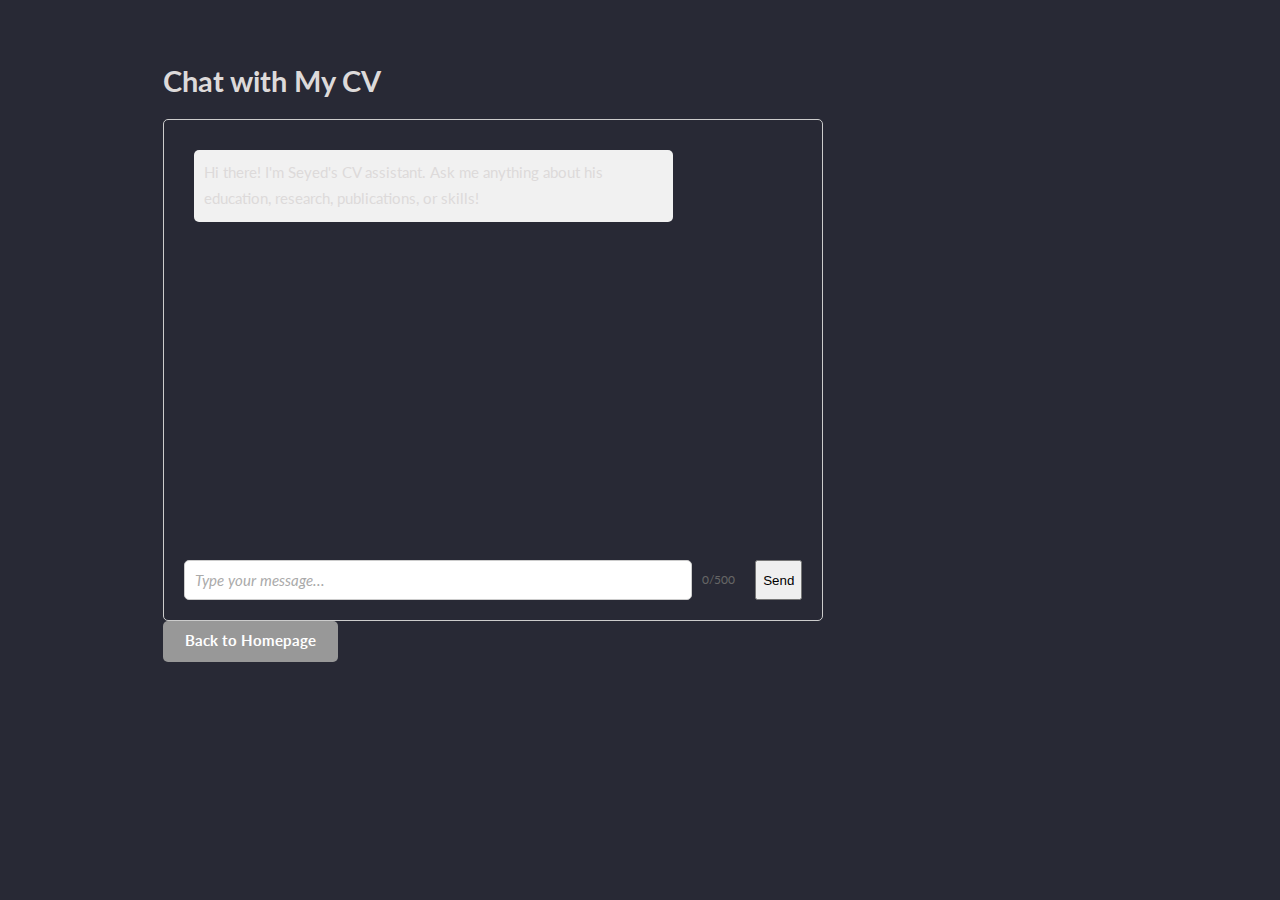
<file: chat.html>
<!DOCTYPE html>
<html lang="en">
<head>
    <meta charset="UTF-8">
    <meta name="viewport" content="width=device-width, initial-scale=1.0">
    <title>Chat with My CV - Seyed Hosseini</title>
    <!-- Link to your existing site styles -->
    <link rel="stylesheet" href="assets/css/main.css" />
    <style>
        /* Chat container styles */
        .chat-container {
            max-width: 800px;
            margin: 0 auto;
            border: 1px solid #ccc;
            border-radius: 5px;
            padding: 20px;
        }

        .chat-messages {
            height: 400px;
            overflow-y: auto;
            margin-bottom: 20px;
            padding: 10px;
        }

        .message {
            margin-bottom: 10px;
            padding: 10px;
            border-radius: 5px;
        }

        .user-message {
            background-color: #007bff;
            color: white;
            margin-left: 20%;
        }

        .bot-message {
            background-color: #f1f1f1;
            margin-right: 20%;
        }

        .chat-input {
            display: flex;
            gap: 10px;
        }

        .chat-input input {
            flex: 1;
            padding: 10px;
            border: 1px solid #ccc;
            border-radius: 5px;
        }

        .typing-indicator {
            display: none;
            padding: 10px;
            background-color: #f1f1f1;
            border-radius: 5px;
            margin-right: 20%;
            margin-bottom: 10px;
            color: #666;
        }

        .typing-indicator span {
            display: inline-block;
            width: 8px;
            height: 8px;
            background-color: #666;
            border-radius: 50%;
            margin-right: 5px;
            animation: typing 1s infinite;
        }

        @keyframes typing {
            0%, 100% { transform: translateY(0); }
            50% { transform: translateY(-5px); }
        }

        .error-message {
            color: #dc3545;
            background-color: #f8d7da;
            padding: 10px;
            border-radius: 5px;
            margin-bottom: 10px;
        }
        
        .send-button-disabled {
            opacity: 0.6;
            cursor: not-allowed;
        }

        .loading {
            opacity: 0.7;
            pointer-events: none;
        }

        @media screen and (max-width: 480px) {
            .chat-container {
                padding: 10px;
                margin: 10px;
            }
            
            .user-message {
                margin-left: 10%;
            }
            
            .bot-message {
                margin-right: 10%;
            }
            
            .chat-input {
                flex-direction: column;
            }
            
            .chat-input button {
                margin-top: 10px;
                width: 100%;
            }
        }

        .char-counter {
            font-size: 0.8em;
            color: #666;
            align-self: center;
            margin-right: 10px;
        }
    </style>
</head>
<body class="is-preload">

    <!-- Include your site header here -->
    
    <div id="wrapper">
        <div id="main">
            <section>
                <div class="container">
                    <h2>Chat with My CV</h2>
                    
                    <div class="chat-container" role="main">
                        <div class="chat-messages" id="chat-messages" role="log" aria-live="polite">
                            <div class="message bot-message">
                                Hi there! I'm Seyed's CV assistant. Ask me anything about his education, research, publications, or skills!
                            </div>
                            <div class="typing-indicator" id="typing-indicator">
                                <span></span><span></span><span></span>
                            </div>
                        </div>
                        <div class="chat-input">
                            <input type="text" id="message-input" placeholder="Type your message..." 
                                   autocomplete="off" aria-label="Type your message">
                            <span id="char-counter" class="char-counter">0/500</span>
                            <button id="send-button" aria-label="Send message">Send</button>
                        </div>
                    </div>
                    
                    <p>
                        <a href="index.html" class="button">Back to Homepage</a>
                    </p>
                </div>
            </section>
        </div>
    </div>

    <!-- Include your site footer here -->

    <!-- Scripts -->
    <script src="assets/js/jquery.min.js"></script>
    <script src="assets/js/jquery.scrollex.min.js"></script>
    <script src="assets/js/jquery.scrolly.min.js"></script>
    <script src="assets/js/browser.min.js"></script>
    <script src="assets/js/breakpoints.min.js"></script>
    <script src="assets/js/util.js"></script>
    <script src="assets/js/main.js"></script>
    
    <script>
        const messagesContainer = document.getElementById('chat-messages');
        const messageInput = document.getElementById('message-input');
        const sendButton = document.getElementById('send-button');
        const typingIndicator = document.getElementById('typing-indicator');
        
        const API_URL = 'https://smh-hosseiny-github-io.onrender.com/api/chat';
        
        // Rest of the chat JavaScript (from the previous template)
        function addMessage(message, isUser) {
            const messageElement = document.createElement('div');
            messageElement.classList.add('message');
            messageElement.classList.add(isUser ? 'user-message' : 'bot-message');
            messageElement.innerText = message;
            
            messagesContainer.insertBefore(messageElement, typingIndicator);
            messagesContainer.scrollTop = messagesContainer.scrollHeight;
        }
        
        function showTypingIndicator() {
            typingIndicator.style.display = 'block';
            messagesContainer.scrollTop = messagesContainer.scrollHeight;
        }
        
        function hideTypingIndicator() {
            typingIndicator.style.display = 'none';
        }
        
        function validateInput(message) {
            if (message.length > 500) {
                addMessage('Message is too long. Please keep it under 500 characters.', false);
                return false;
            }
            return true;
        }
        
        async function sendMessage() {
            const message = messageInput.value.trim();
            if (message && validateInput(message)) {
                // Disable input and button while sending
                messageInput.disabled = true;
                sendButton.disabled = true;
                sendButton.classList.add('send-button-disabled');
                
                addMessage(message, true);
                messageInput.value = '';
                
                showTypingIndicator();
                
                try {
                    const response = await fetch(API_URL, {
                        method: 'POST',
                        headers: {
                            'Content-Type': 'application/json'
                        },
                        body: JSON.stringify({ message })
                    });
                    
                    if (!response.ok) {
                        throw new Error('Network response was not ok');
                    }
                    
                    const data = await response.json();
                    hideTypingIndicator();
                    if (!data.response && !data.error) {
                        throw new Error('Empty response from server');
                    }
                    addMessage(data.error || data.response, false);
                } catch (error) {
                    console.error('Error:', error);
                    hideTypingIndicator();
                    addMessage('Sorry, something went wrong. Please try again later.', false);
                } finally {
                    // Re-enable input and button
                    messageInput.disabled = false;
                    sendButton.disabled = false;
                    sendButton.classList.remove('send-button-disabled');
                    messageInput.focus();
                }
            }
        }
        
        sendButton.addEventListener('click', sendMessage);
        
        messageInput.addEventListener('keypress', (e) => {
            if (e.key === 'Enter') {
                sendMessage();
            }
        });

        messageInput.addEventListener('input', () => {
            const count = messageInput.value.length;
            document.getElementById('char-counter').textContent = `${count}/500`;
        });
    </script>
</body>
</html>
</file>
<file: assets/css/main.css>
@import url("fontawesome-all.min.css");
@import url("https://fonts.googleapis.com/css?family=Lato:400,400italic,700,700italic|Source+Code+Pro:400");

/*
	Read Only by HTML5 UP
	html5up.net | @ajlkn
	Free for personal and commercial use under the CCA 3.0 license (html5up.net/license)
*/

html, body, div, span, applet, object,
iframe, h1, h2, h3, h4, h5, h6, p, blockquote,
pre, a, abbr, acronym, address, big, cite,
code, del, dfn, em, img, ins, kbd, q, s, samp,
small, strike, strong, sub, sup, tt, var, b,
u, i, center, dl, dt, dd, ol, ul, li, fieldset,
form, label, legend, table, caption, tbody,
tfoot, thead, tr, th, td, article, aside,
canvas, details, embed, figure, figcaption,
footer, header, hgroup, menu, nav, output, ruby,
section, summary, time, mark, audio, video {
	margin: 0;
	padding: 0;
	border: 0;
	font-size: 100%;
	font: inherit;
	vertical-align: baseline;}

article, aside, details, figcaption, figure,
footer, header, hgroup, menu, nav, section {
	display: block;}

body {
	line-height: 1;
}

ol, ul {
	list-style: none;
}

blockquote, q {
	quotes: none;
}

	blockquote:before, blockquote:after, q:before, q:after {
		content: '';
		content: none;
	}

table {
	border-collapse: collapse;
	border-spacing: 0;
}

body {
	-webkit-text-size-adjust: none;
}

mark {
	background-color: transparent;
	color: inherit;
}

input::-moz-focus-inner {
	border: 0;
	padding: 0;
}

input, select, textarea {
	-moz-appearance: none;
	-webkit-appearance: none;
	-ms-appearance: none;
	appearance: none;
}

/* Basic */

	html {
		box-sizing: border-box;
	}

	*, *:before, *:after {
		box-sizing: inherit;
	}

	body {
		/* background: #fff; */
		background: #282935;
	}

		body.is-preload *, body.is-preload *:before, body.is-preload *:after {
			-moz-animation: none !important;
			-webkit-animation: none !important;
			-ms-animation: none !important;
			animation: none !important;
			-moz-transition: none !important;
			-webkit-transition: none !important;
			-ms-transition: none !important;
			transition: none !important;
		}

	body, input, select, textarea {
		color: #dddada;
		/* color: #888; */
		font-family: "Lato", sans-serif;
		font-size: 16pt;
		font-weight: 400;
		line-height: 1.75em;
	}

	a {
		-moz-transition: color 0.2s ease-in-out, border-color 0.2s ease-in-out;
		-webkit-transition: color 0.2s ease-in-out, border-color 0.2s ease-in-out;
		-ms-transition: color 0.2s ease-in-out, border-color 0.2s ease-in-out;
		transition: color 0.2s ease-in-out, border-color 0.2s ease-in-out;
		border-bottom: solid 1px #e4e4e4;
		color: inherit;
		text-decoration: none;
	}

		a:hover {
			border-bottom-color: transparent;
			color: #e4eceb !important;
		}

	strong, b {
		color: #d2d9e9;
		font-weight: 690;
	}

	em, i {
		font-style: italic;
	}

	p {
		margin: 0 0 2.25em 0;
	}

	h1, h2, h3, h4, h5, h6 {
		color: #dddada;
		font-weight: 700;
		line-height: 1em;
		margin: 0 0 0.5625em 0;
	}

		h1 a, h2 a, h3 a, h4 a, h5 a, h6 a {
			border: 0;
			color: inherit;
			text-decoration: none;
		}

	h2 {
		font-size: 2em;
		line-height: 1.5em;
	}

	h3 {
		font-size: 1.75em;
		line-height: 1.5em;
	}

	h4 {
		font-size: 1.25em;
		line-height: 1.5em;
	}

	h5 {
		font-size: 0.9em;
		line-height: 1.5em;
	}

	h6 {
		font-size: 0.7em;
		line-height: 1.5em;
	}

	sub {
		font-size: 0.8em;
		position: relative;
		top: 0.5em;
	}

	sup {
		font-size: 0.8em;
		position: relative;
		top: -0.5em;
	}

	hr {
		border: 0;
		border-bottom: solid 2px #f4f4f4;
		margin: 2.25em 0;
	}

		hr.major {
			margin: 3.375em 0;
		}

	blockquote {
		border-left: solid 8px #e4e4e4;
		font-style: italic;
		margin: 0 0 2.25em 0;
		padding: 0.5em 0 0.5em 2em;
	}

	code {
		background: #555;
		border-radius: 5px;
		color: #fff;
		font-family: "Source Code Pro", monospace;
		font-size: 0.9em;
		margin: 0 0.25em;
		padding: 0.25em 0.65em;
	}

	pre {
		font-family: "Source Code Pro", monospace;
		font-size: 0.9em;
		margin: 0 0 2.25em 0;
	}

		pre code {
			-webkit-overflow-scrolling: touch;
			display: block;
			line-height: 1.5em;
			overflow-x: auto;
			padding: 1em 1.5em;
		}

	.align-left {
		text-align: left;
	}

	.align-center {
		text-align: center;
	}

	.align-right {
		text-align: right;
	}

/* Row */

	.row {
		display: flex;
		flex-wrap: wrap;
		box-sizing: border-box;
		align-items: stretch;
	}

		.row > * {
			box-sizing: border-box;
		}

		.row.gtr-uniform > * > :last-child {
			margin-bottom: 0;
		}

		.row.aln-left {
			justify-content: flex-start;
		}

		.row.aln-center {
			justify-content: center;
		}

		.row.aln-right {
			justify-content: flex-end;
		}

		.row.aln-top {
			align-items: flex-start;
		}

		.row.aln-middle {
			align-items: center;
		}

		.row.aln-bottom {
			align-items: flex-end;
		}

		.row > .imp {
			order: -1;
		}

		.row > .col-1 {
			width: 8.33333%;
		}

		.row > .off-1 {
			margin-left: 8.33333%;
		}

		.row > .col-2 {
			width: 16.66667%;
		}

		.row > .off-2 {
			margin-left: 16.66667%;
		}

		.row > .col-3 {
			width: 25%;
		}

		.row > .off-3 {
			margin-left: 25%;
		}

		.row > .col-4 {
			width: 33.33333%;
		}

		.row > .off-4 {
			margin-left: 33.33333%;
		}

		.row > .col-5 {
			width: 41.66667%;
		}

		.row > .off-5 {
			margin-left: 41.66667%;
		}

		.row > .col-6 {
			width: 50%;
		}

		.row > .off-6 {
			margin-left: 50%;
		}

		.row > .col-7 {
			width: 58.33333%;
		}

		.row > .off-7 {
			margin-left: 58.33333%;
		}

		.row > .col-8 {
			width: 66.66667%;
		}

		.row > .off-8 {
			margin-left: 66.66667%;
		}

		.row > .col-9 {
			width: 75%;
		}

		.row > .off-9 {
			margin-left: 75%;
		}

		.row > .col-10 {
			width: 83.33333%;
		}

		.row > .off-10 {
			margin-left: 83.33333%;
		}

		.row > .col-11 {
			width: 91.66667%;
		}

		.row > .off-11 {
			margin-left: 91.66667%;
		}

		.row > .col-12 {
			width: 100%;
		}

		.row > .off-12 {
			margin-left: 100%;
		}

		.row.gtr-0 {
			margin-top: 0;
			margin-left: 0em;
		}

			.row.gtr-0 > * {
				padding: 0 0 0 0em;
			}

			.row.gtr-0.gtr-uniform {
				margin-top: 0em;
			}

				.row.gtr-0.gtr-uniform > * {
					padding-top: 0em;
				}

		.row.gtr-25 {
			margin-top: 0;
			margin-left: -0.5em;
		}

			.row.gtr-25 > * {
				padding: 0 0 0 0.5em;
			}

			.row.gtr-25.gtr-uniform {
				margin-top: -0.5em;
			}

				.row.gtr-25.gtr-uniform > * {
					padding-top: 0.5em;
				}

		.row.gtr-50 {
			margin-top: 0;
			margin-left: -1em;
		}

			.row.gtr-50 > * {
				padding: 0 0 0 1em;
			}

			.row.gtr-50.gtr-uniform {
				margin-top: -1em;
			}

				.row.gtr-50.gtr-uniform > * {
					padding-top: 1em;
				}

		.row {
			margin-top: 0;
			margin-left: -2em;
		}

			.row > * {
				padding: 0 0 0 2em;
			}

			.row.gtr-uniform {
				margin-top: -2em;
			}

				.row.gtr-uniform > * {
					padding-top: 2em;
				}

		.row.gtr-150 {
			margin-top: 0;
			margin-left: -3em;
		}

			.row.gtr-150 > * {
				padding: 0 0 0 3em;
			}

			.row.gtr-150.gtr-uniform {
				margin-top: -3em;
			}

				.row.gtr-150.gtr-uniform > * {
					padding-top: 3em;
				}

		.row.gtr-200 {
			margin-top: 0;
			margin-left: -4em;
		}

			.row.gtr-200 > * {
				padding: 0 0 0 4em;
			}

			.row.gtr-200.gtr-uniform {
				margin-top: -4em;
			}

				.row.gtr-200.gtr-uniform > * {
					padding-top: 4em;
				}

		@media screen and (max-width: 1680px) {

			.row {
				display: flex;
				flex-wrap: wrap;
				box-sizing: border-box;
				align-items: stretch;
			}

				.row > * {
					box-sizing: border-box;
				}

				.row.gtr-uniform > * > :last-child {
					margin-bottom: 0;
				}

				.row.aln-left {
					justify-content: flex-start;
				}

				.row.aln-center {
					justify-content: center;
				}

				.row.aln-right {
					justify-content: flex-end;
				}

				.row.aln-top {
					align-items: flex-start;
				}

				.row.aln-middle {
					align-items: center;
				}

				.row.aln-bottom {
					align-items: flex-end;
				}

				.row > .imp-xlarge {
					order: -1;
				}

				.row > .col-1-xlarge {
					width: 8.33333%;
				}

				.row > .off-1-xlarge {
					margin-left: 8.33333%;
				}

				.row > .col-2-xlarge {
					width: 16.66667%;
				}

				.row > .off-2-xlarge {
					margin-left: 16.66667%;
				}

				.row > .col-3-xlarge {
					width: 25%;
				}

				.row > .off-3-xlarge {
					margin-left: 25%;
				}

				.row > .col-4-xlarge {
					width: 33.33333%;
				}

				.row > .off-4-xlarge {
					margin-left: 33.33333%;
				}

				.row > .col-5-xlarge {
					width: 41.66667%;
				}

				.row > .off-5-xlarge {
					margin-left: 41.66667%;
				}

				.row > .col-6-xlarge {
					width: 50%;
				}

				.row > .off-6-xlarge {
					margin-left: 50%;
				}

				.row > .col-7-xlarge {
					width: 58.33333%;
				}

				.row > .off-7-xlarge {
					margin-left: 58.33333%;
				}

				.row > .col-8-xlarge {
					width: 66.66667%;
				}

				.row > .off-8-xlarge {
					margin-left: 66.66667%;
				}

				.row > .col-9-xlarge {
					width: 75%;
				}

				.row > .off-9-xlarge {
					margin-left: 75%;
				}

				.row > .col-10-xlarge {
					width: 83.33333%;
				}

				.row > .off-10-xlarge {
					margin-left: 83.33333%;
				}

				.row > .col-11-xlarge {
					width: 91.66667%;
				}

				.row > .off-11-xlarge {
					margin-left: 91.66667%;
				}

				.row > .col-12-xlarge {
					width: 100%;
				}

				.row > .off-12-xlarge {
					margin-left: 100%;
				}

				.row.gtr-0 {
					margin-top: 0;
					margin-left: 0em;
				}

					.row.gtr-0 > * {
						padding: 0 0 0 0em;
					}

					.row.gtr-0.gtr-uniform {
						margin-top: 0em;
					}

						.row.gtr-0.gtr-uniform > * {
							padding-top: 0em;
						}

				.row.gtr-25 {
					margin-top: 0;
					margin-left: -0.5em;
				}

					.row.gtr-25 > * {
						padding: 0 0 0 0.5em;
					}

					.row.gtr-25.gtr-uniform {
						margin-top: -0.5em;
					}

						.row.gtr-25.gtr-uniform > * {
							padding-top: 0.5em;
						}

				.row.gtr-50 {
					margin-top: 0;
					margin-left: -1em;
				}

					.row.gtr-50 > * {
						padding: 0 0 0 1em;
					}

					.row.gtr-50.gtr-uniform {
						margin-top: -1em;
					}

						.row.gtr-50.gtr-uniform > * {
							padding-top: 1em;
						}

				.row {
					margin-top: 0;
					margin-left: -2em;
				}

					.row > * {
						padding: 0 0 0 2em;
					}

					.row.gtr-uniform {
						margin-top: -2em;
					}

						.row.gtr-uniform > * {
							padding-top: 2em;
						}

				.row.gtr-150 {
					margin-top: 0;
					margin-left: -3em;
				}

					.row.gtr-150 > * {
						padding: 0 0 0 3em;
					}

					.row.gtr-150.gtr-uniform {
						margin-top: -3em;
					}

						.row.gtr-150.gtr-uniform > * {
							padding-top: 3em;
						}

				.row.gtr-200 {
					margin-top: 0;
					margin-left: -4em;
				}

					.row.gtr-200 > * {
						padding: 0 0 0 4em;
					}

					.row.gtr-200.gtr-uniform {
						margin-top: -4em;
					}

						.row.gtr-200.gtr-uniform > * {
							padding-top: 4em;
						}

		}

		@media screen and (max-width: 1280px) {

			.row {
				display: flex;
				flex-wrap: wrap;
				box-sizing: border-box;
				align-items: stretch;
			}

				.row > * {
					box-sizing: border-box;
				}

				.row.gtr-uniform > * > :last-child {
					margin-bottom: 0;
				}

				.row.aln-left {
					justify-content: flex-start;
				}

				.row.aln-center {
					justify-content: center;
				}

				.row.aln-right {
					justify-content: flex-end;
				}

				.row.aln-top {
					align-items: flex-start;
				}

				.row.aln-middle {
					align-items: center;
				}

				.row.aln-bottom {
					align-items: flex-end;
				}

				.row > .imp-large {
					order: -1;
				}

				.row > .col-1-large {
					width: 8.33333%;
				}

				.row > .off-1-large {
					margin-left: 8.33333%;
				}

				.row > .col-2-large {
					width: 16.66667%;
				}

				.row > .off-2-large {
					margin-left: 16.66667%;
				}

				.row > .col-3-large {
					width: 25%;
				}

				.row > .off-3-large {
					margin-left: 25%;
				}

				.row > .col-4-large {
					width: 33.33333%;
				}

				.row > .off-4-large {
					margin-left: 33.33333%;
				}

				.row > .col-5-large {
					width: 41.66667%;
				}

				.row > .off-5-large {
					margin-left: 41.66667%;
				}

				.row > .col-6-large {
					width: 50%;
				}

				.row > .off-6-large {
					margin-left: 50%;
				}

				.row > .col-7-large {
					width: 58.33333%;
				}

				.row > .off-7-large {
					margin-left: 58.33333%;
				}

				.row > .col-8-large {
					width: 66.66667%;
				}

				.row > .off-8-large {
					margin-left: 66.66667%;
				}

				.row > .col-9-large {
					width: 75%;
				}

				.row > .off-9-large {
					margin-left: 75%;
				}

				.row > .col-10-large {
					width: 83.33333%;
				}

				.row > .off-10-large {
					margin-left: 83.33333%;
				}

				.row > .col-11-large {
					width: 91.66667%;
				}

				.row > .off-11-large {
					margin-left: 91.66667%;
				}

				.row > .col-12-large {
					width: 100%;
				}

				.row > .off-12-large {
					margin-left: 100%;
				}

				.row.gtr-0 {
					margin-top: 0;
					margin-left: 0em;
				}

					.row.gtr-0 > * {
						padding: 0 0 0 0em;
					}

					.row.gtr-0.gtr-uniform {
						margin-top: 0em;
					}

						.row.gtr-0.gtr-uniform > * {
							padding-top: 0em;
						}

				.row.gtr-25 {
					margin-top: 0;
					margin-left: -0.375em;
				}

					.row.gtr-25 > * {
						padding: 0 0 0 0.375em;
					}

					.row.gtr-25.gtr-uniform {
						margin-top: -0.375em;
					}

						.row.gtr-25.gtr-uniform > * {
							padding-top: 0.375em;
						}

				.row.gtr-50 {
					margin-top: 0;
					margin-left: -0.75em;
				}

					.row.gtr-50 > * {
						padding: 0 0 0 0.75em;
					}

					.row.gtr-50.gtr-uniform {
						margin-top: -0.75em;
					}

						.row.gtr-50.gtr-uniform > * {
							padding-top: 0.75em;
						}

				.row {
					margin-top: 0;
					margin-left: -1.5em;
				}

					.row > * {
						padding: 0 0 0 1.5em;
					}

					.row.gtr-uniform {
						margin-top: -1.5em;
					}

						.row.gtr-uniform > * {
							padding-top: 1.5em;
						}

				.row.gtr-150 {
					margin-top: 0;
					margin-left: -2.25em;
				}

					.row.gtr-150 > * {
						padding: 0 0 0 2.25em;
					}

					.row.gtr-150.gtr-uniform {
						margin-top: -2.25em;
					}

						.row.gtr-150.gtr-uniform > * {
							padding-top: 2.25em;
						}

				.row.gtr-200 {
					margin-top: 0;
					margin-left: -3em;
				}

					.row.gtr-200 > * {
						padding: 0 0 0 3em;
					}

					.row.gtr-200.gtr-uniform {
						margin-top: -3em;
					}

						.row.gtr-200.gtr-uniform > * {
							padding-top: 3em;
						}

		}

		@media screen and (max-width: 1024px) {

			.row {
				display: flex;
				flex-wrap: wrap;
				box-sizing: border-box;
				align-items: stretch;
			}

				.row > * {
					box-sizing: border-box;
				}

				.row.gtr-uniform > * > :last-child {
					margin-bottom: 0;
				}

				.row.aln-left {
					justify-content: flex-start;
				}

				.row.aln-center {
					justify-content: center;
				}

				.row.aln-right {
					justify-content: flex-end;
				}

				.row.aln-top {
					align-items: flex-start;
				}

				.row.aln-middle {
					align-items: center;
				}

				.row.aln-bottom {
					align-items: flex-end;
				}

				.row > .imp-medium {
					order: -1;
				}

				.row > .col-1-medium {
					width: 8.33333%;
				}

				.row > .off-1-medium {
					margin-left: 8.33333%;
				}

				.row > .col-2-medium {
					width: 16.66667%;
				}

				.row > .off-2-medium {
					margin-left: 16.66667%;
				}

				.row > .col-3-medium {
					width: 25%;
				}

				.row > .off-3-medium {
					margin-left: 25%;
				}

				.row > .col-4-medium {
					width: 33.33333%;
				}

				.row > .off-4-medium {
					margin-left: 33.33333%;
				}

				.row > .col-5-medium {
					width: 41.66667%;
				}

				.row > .off-5-medium {
					margin-left: 41.66667%;
				}

				.row > .col-6-medium {
					width: 50%;
				}

				.row > .off-6-medium {
					margin-left: 50%;
				}

				.row > .col-7-medium {
					width: 58.33333%;
				}

				.row > .off-7-medium {
					margin-left: 58.33333%;
				}

				.row > .col-8-medium {
					width: 66.66667%;
				}

				.row > .off-8-medium {
					margin-left: 66.66667%;
				}

				.row > .col-9-medium {
					width: 75%;
				}

				.row > .off-9-medium {
					margin-left: 75%;
				}

				.row > .col-10-medium {
					width: 83.33333%;
				}

				.row > .off-10-medium {
					margin-left: 83.33333%;
				}

				.row > .col-11-medium {
					width: 91.66667%;
				}

				.row > .off-11-medium {
					margin-left: 91.66667%;
				}

				.row > .col-12-medium {
					width: 100%;
				}

				.row > .off-12-medium {
					margin-left: 100%;
				}

				.row.gtr-0 {
					margin-top: 0;
					margin-left: 0em;
				}

					.row.gtr-0 > * {
						padding: 0 0 0 0em;
					}

					.row.gtr-0.gtr-uniform {
						margin-top: 0em;
					}

						.row.gtr-0.gtr-uniform > * {
							padding-top: 0em;
						}

				.row.gtr-25 {
					margin-top: 0;
					margin-left: -0.375em;
				}

					.row.gtr-25 > * {
						padding: 0 0 0 0.375em;
					}

					.row.gtr-25.gtr-uniform {
						margin-top: -0.375em;
					}

						.row.gtr-25.gtr-uniform > * {
							padding-top: 0.375em;
						}

				.row.gtr-50 {
					margin-top: 0;
					margin-left: -0.75em;
				}

					.row.gtr-50 > * {
						padding: 0 0 0 0.75em;
					}

					.row.gtr-50.gtr-uniform {
						margin-top: -0.75em;
					}

						.row.gtr-50.gtr-uniform > * {
							padding-top: 0.75em;
						}

				.row {
					margin-top: 0;
					margin-left: -1.5em;
				}

					.row > * {
						padding: 0 0 0 1.5em;
					}

					.row.gtr-uniform {
						margin-top: -1.5em;
					}

						.row.gtr-uniform > * {
							padding-top: 1.5em;
						}

				.row.gtr-150 {
					margin-top: 0;
					margin-left: -2.25em;
				}

					.row.gtr-150 > * {
						padding: 0 0 0 2.25em;
					}

					.row.gtr-150.gtr-uniform {
						margin-top: -2.25em;
					}

						.row.gtr-150.gtr-uniform > * {
							padding-top: 2.25em;
						}

				.row.gtr-200 {
					margin-top: 0;
					margin-left: -3em;
				}

					.row.gtr-200 > * {
						padding: 0 0 0 3em;
					}

					.row.gtr-200.gtr-uniform {
						margin-top: -3em;
					}

						.row.gtr-200.gtr-uniform > * {
							padding-top: 3em;
						}

		}

		@media screen and (max-width: 736px) {

			.row {
				display: flex;
				flex-wrap: wrap;
				box-sizing: border-box;
				align-items: stretch;
			}

				.row > * {
					box-sizing: border-box;
				}

				.row.gtr-uniform > * > :last-child {
					margin-bottom: 0;
				}

				.row.aln-left {
					justify-content: flex-start;
				}

				.row.aln-center {
					justify-content: center;
				}

				.row.aln-right {
					justify-content: flex-end;
				}

				.row.aln-top {
					align-items: flex-start;
				}

				.row.aln-middle {
					align-items: center;
				}

				.row.aln-bottom {
					align-items: flex-end;
				}

				.row > .imp-small {
					order: -1;
				}

				.row > .col-1-small {
					width: 8.33333%;
				}

				.row > .off-1-small {
					margin-left: 8.33333%;
				}

				.row > .col-2-small {
					width: 16.66667%;
				}

				.row > .off-2-small {
					margin-left: 16.66667%;
				}

				.row > .col-3-small {
					width: 25%;
				}

				.row > .off-3-small {
					margin-left: 25%;
				}

				.row > .col-4-small {
					width: 33.33333%;
				}

				.row > .off-4-small {
					margin-left: 33.33333%;
				}

				.row > .col-5-small {
					width: 41.66667%;
				}

				.row > .off-5-small {
					margin-left: 41.66667%;
				}

				.row > .col-6-small {
					width: 50%;
				}

				.row > .off-6-small {
					margin-left: 50%;
				}

				.row > .col-7-small {
					width: 58.33333%;
				}

				.row > .off-7-small {
					margin-left: 58.33333%;
				}

				.row > .col-8-small {
					width: 66.66667%;
				}

				.row > .off-8-small {
					margin-left: 66.66667%;
				}

				.row > .col-9-small {
					width: 75%;
				}

				.row > .off-9-small {
					margin-left: 75%;
				}

				.row > .col-10-small {
					width: 83.33333%;
				}

				.row > .off-10-small {
					margin-left: 83.33333%;
				}

				.row > .col-11-small {
					width: 91.66667%;
				}

				.row > .off-11-small {
					margin-left: 91.66667%;
				}

				.row > .col-12-small {
					width: 100%;
				}

				.row > .off-12-small {
					margin-left: 100%;
				}

				.row.gtr-0 {
					margin-top: 0;
					margin-left: 0em;
				}

					.row.gtr-0 > * {
						padding: 0 0 0 0em;
					}

					.row.gtr-0.gtr-uniform {
						margin-top: 0em;
					}

						.row.gtr-0.gtr-uniform > * {
							padding-top: 0em;
						}

				.row.gtr-25 {
					margin-top: 0;
					margin-left: -0.3125em;
				}

					.row.gtr-25 > * {
						padding: 0 0 0 0.3125em;
					}

					.row.gtr-25.gtr-uniform {
						margin-top: -0.3125em;
					}

						.row.gtr-25.gtr-uniform > * {
							padding-top: 0.3125em;
						}

				.row.gtr-50 {
					margin-top: 0;
					margin-left: -0.625em;
				}

					.row.gtr-50 > * {
						padding: 0 0 0 0.625em;
					}

					.row.gtr-50.gtr-uniform {
						margin-top: -0.625em;
					}

						.row.gtr-50.gtr-uniform > * {
							padding-top: 0.625em;
						}

				.row {
					margin-top: 0;
					margin-left: -1.25em;
				}

					.row > * {
						padding: 0 0 0 1.25em;
					}

					.row.gtr-uniform {
						margin-top: -1.25em;
					}

						.row.gtr-uniform > * {
							padding-top: 1.25em;
						}

				.row.gtr-150 {
					margin-top: 0;
					margin-left: -1.875em;
				}

					.row.gtr-150 > * {
						padding: 0 0 0 1.875em;
					}

					.row.gtr-150.gtr-uniform {
						margin-top: -1.875em;
					}

						.row.gtr-150.gtr-uniform > * {
							padding-top: 1.875em;
						}

				.row.gtr-200 {
					margin-top: 0;
					margin-left: -2.5em;
				}

					.row.gtr-200 > * {
						padding: 0 0 0 2.5em;
					}

					.row.gtr-200.gtr-uniform {
						margin-top: -2.5em;
					}

						.row.gtr-200.gtr-uniform > * {
							padding-top: 2.5em;
						}

		}

		@media screen and (max-width: 480px) {

			.row {
				display: flex;
				flex-wrap: wrap;
				box-sizing: border-box;
				align-items: stretch;
			}

				.row > * {
					box-sizing: border-box;
				}

				.row.gtr-uniform > * > :last-child {
					margin-bottom: 0;
				}

				.row.aln-left {
					justify-content: flex-start;
				}

				.row.aln-center {
					justify-content: center;
				}

				.row.aln-right {
					justify-content: flex-end;
				}

				.row.aln-top {
					align-items: flex-start;
				}

				.row.aln-middle {
					align-items: center;
				}

				.row.aln-bottom {
					align-items: flex-end;
				}

				.row > .imp-xsmall {
					order: -1;
				}

				.row > .col-1-xsmall {
					width: 8.33333%;
				}

				.row > .off-1-xsmall {
					margin-left: 8.33333%;
				}

				.row > .col-2-xsmall {
					width: 16.66667%;
				}

				.row > .off-2-xsmall {
					margin-left: 16.66667%;
				}

				.row > .col-3-xsmall {
					width: 25%;
				}

				.row > .off-3-xsmall {
					margin-left: 25%;
				}

				.row > .col-4-xsmall {
					width: 33.33333%;
				}

				.row > .off-4-xsmall {
					margin-left: 33.33333%;
				}

				.row > .col-5-xsmall {
					width: 41.66667%;
				}

				.row > .off-5-xsmall {
					margin-left: 41.66667%;
				}

				.row > .col-6-xsmall {
					width: 50%;
				}

				.row > .off-6-xsmall {
					margin-left: 50%;
				}

				.row > .col-7-xsmall {
					width: 58.33333%;
				}

				.row > .off-7-xsmall {
					margin-left: 58.33333%;
				}

				.row > .col-8-xsmall {
					width: 66.66667%;
				}

				.row > .off-8-xsmall {
					margin-left: 66.66667%;
				}

				.row > .col-9-xsmall {
					width: 75%;
				}

				.row > .off-9-xsmall {
					margin-left: 75%;
				}

				.row > .col-10-xsmall {
					width: 83.33333%;
				}

				.row > .off-10-xsmall {
					margin-left: 83.33333%;
				}

				.row > .col-11-xsmall {
					width: 91.66667%;
				}

				.row > .off-11-xsmall {
					margin-left: 91.66667%;
				}

				.row > .col-12-xsmall {
					width: 100%;
				}

				.row > .off-12-xsmall {
					margin-left: 100%;
				}

				.row.gtr-0 {
					margin-top: 0;
					margin-left: 0em;
				}

					.row.gtr-0 > * {
						padding: 0 0 0 0em;
					}

					.row.gtr-0.gtr-uniform {
						margin-top: 0em;
					}

						.row.gtr-0.gtr-uniform > * {
							padding-top: 0em;
						}

				.row.gtr-25 {
					margin-top: 0;
					margin-left: -0.3125em;
				}

					.row.gtr-25 > * {
						padding: 0 0 0 0.3125em;
					}

					.row.gtr-25.gtr-uniform {
						margin-top: -0.3125em;
					}

						.row.gtr-25.gtr-uniform > * {
							padding-top: 0.3125em;
						}

				.row.gtr-50 {
					margin-top: 0;
					margin-left: -0.625em;
				}

					.row.gtr-50 > * {
						padding: 0 0 0 0.625em;
					}

					.row.gtr-50.gtr-uniform {
						margin-top: -0.625em;
					}

						.row.gtr-50.gtr-uniform > * {
							padding-top: 0.625em;
						}

				.row {
					margin-top: 0;
					margin-left: -1.25em;
				}

					.row > * {
						padding: 0 0 0 1.25em;
					}

					.row.gtr-uniform {
						margin-top: -1.25em;
					}

						.row.gtr-uniform > * {
							padding-top: 1.25em;
						}

				.row.gtr-150 {
					margin-top: 0;
					margin-left: -1.875em;
				}

					.row.gtr-150 > * {
						padding: 0 0 0 1.875em;
					}

					.row.gtr-150.gtr-uniform {
						margin-top: -1.875em;
					}

						.row.gtr-150.gtr-uniform > * {
							padding-top: 1.875em;
						}

				.row.gtr-200 {
					margin-top: 0;
					margin-left: -2.5em;
				}

					.row.gtr-200 > * {
						padding: 0 0 0 2.5em;
					}

					.row.gtr-200.gtr-uniform {
						margin-top: -2.5em;
					}

						.row.gtr-200.gtr-uniform > * {
							padding-top: 2.5em;
						}

		}

/* Container */

	.container {
		margin: 0 auto;
		max-width: calc(100% - 4.5em);
		width: 45em;
	}

		.container.xsmall {
			width: 11.25em;
		}

		.container.small {
			width: 22.5em;
		}

		.container.medium {
			width: 33.75em;
		}

		.container.large {
			width: 56.25em;
		}

		.container.xlarge {
			width: 67.5em;
		}

		.container.max {
			width: 100%;
		}

		@media screen and (max-width: 1024px) {

			.container {
				width: 100% !important;
			}

		}

		@media screen and (max-width: 480px) {

			.container {
				max-width: calc(100% - 3.375em);
			}

		}

/* Section/Article */

	section.special, article.special {
		text-align: center;
	}

	header p {
		color: #a3a5a9;
		position: relative;
		margin: 0 0 1.6875em 0;
	}

	header h2 + p {
		font-size: 1.25em;
		margin-top: -0.5em;
		line-height: 1.5em;
	}

	header h3 + p {
		font-size: 1.1em;
		margin-top: -0.35em;
		line-height: 1.5em;
	}

	header h4 + p,
	header h5 + p,
	header h6 + p {
		font-size: 0.9em;
		margin-top: -0.25em;
		line-height: 1.5em;
	}

	header.major h2 {
		color: #b8c0be;
		/* color: #4acaa8; */
		font-size: 3.5em;
	}

		header.major h2 + p {
			/* color: #777; */
			color: #a3a5a9;
			font-size: 1.75em;
			font-weight: 700;
			margin-top: -0.75em;
		}

/* Form */

	form {
		margin: 0 0 2.25em 0;
	}

	label {
		/* color: #777; */
		color: #a3a5a9;
		display: block;
		font-size: 0.9em;
		font-weight: 700;
		margin: 0 0 1.125em 0;
	}

	input::-moz-focus-inner {
		border: 0;
		padding: 0;
	}

	input[type="text"],
	input[type="password"],
	input[type="email"],
	select,
	textarea {
		-moz-appearance: none;
		-webkit-appearance: none;
		-ms-appearance: none;
		appearance: none;
		border-radius: 5px;
		border: none;
		border: solid 2px #e4e4e4;
		color: inherit;
		display: block;
		outline: 0;
		padding: 0 1em;
		text-decoration: none;
		width: 100%;
	}

		input[type="text"]:invalid,
		input[type="password"]:invalid,
		input[type="email"]:invalid,
		select:invalid,
		textarea:invalid {
			box-shadow: none;
		}

		input[type="text"]:focus,
		input[type="password"]:focus,
		input[type="email"]:focus,
		select:focus,
		textarea:focus {
			border-color: #4acaa8;
		}

	select {
		background-image: url("data:image/svg+xml;charset=utf8,%3Csvg xmlns='http://www.w3.org/2000/svg' width='40' height='40' preserveAspectRatio='none' viewBox='0 0 40 40'%3E%3Cpath d='M9.4,12.3l10.4,10.4l10.4-10.4c0.2-0.2,0.5-0.4,0.9-0.4c0.3,0,0.6,0.1,0.9,0.4l3.3,3.3c0.2,0.2,0.4,0.5,0.4,0.9 c0,0.4-0.1,0.6-0.4,0.9L20.7,31.9c-0.2,0.2-0.5,0.4-0.9,0.4c-0.3,0-0.6-0.1-0.9-0.4L4.3,17.3c-0.2-0.2-0.4-0.5-0.4-0.9 c0-0.4,0.1-0.6,0.4-0.9l3.3-3.3c0.2-0.2,0.5-0.4,0.9-0.4S9.1,12.1,9.4,12.3z' fill='%23e4e4e4' /%3E%3C/svg%3E");
		background-size: 1.25em;
		background-repeat: no-repeat;
		background-position: calc(100% - 1em) center;
		height: 2.75em;
		padding-right: 2.75em;
		text-overflow: ellipsis;
	}

		select option {
			color: #777;
			background: #fff;
		}

		select:focus::-ms-value {
			background-color: transparent;
		}

		select::-ms-expand {
			display: none;
		}

	input[type="text"],
	input[type="password"],
	input[type="email"],
	select {
		height: 2.75em;
	}

	textarea {
		padding: 0.75em 1em;
	}

	input[type="checkbox"],
	input[type="radio"] {
		-moz-appearance: none;
		-webkit-appearance: none;
		-ms-appearance: none;
		appearance: none;
		display: block;
		float: left;
		margin-right: -2em;
		opacity: 0;
		width: 1em;
		z-index: -1;
	}

		input[type="checkbox"] + label,
		input[type="radio"] + label {
			text-decoration: none;
			color: #888;
			cursor: pointer;
			display: inline-block;
			font-size: 1em;
			font-weight: 400;
			padding-left: 2.4em;
			padding-right: 0.75em;
			position: relative;
		}

			input[type="checkbox"] + label:before,
			input[type="radio"] + label:before {
				-moz-osx-font-smoothing: grayscale;
				-webkit-font-smoothing: antialiased;
				display: inline-block;
				font-style: normal;
				font-variant: normal;
				text-rendering: auto;
				line-height: 1;
				text-transform: none !important;
				font-family: 'Font Awesome 5 Free';
				font-weight: 900;
			}

			input[type="checkbox"] + label:before,
			input[type="radio"] + label:before {
				background: #fafafa;
				border-radius: 5px;
				border: solid 2px #e4e4e4;
				content: '';
				display: inline-block;
				font-size: 0.8em;
				height: 2.0625em;
				left: 0;
				line-height: 2.0625em;
				position: absolute;
				text-align: center;
				top: 0;
				width: 2.0625em;
			}

		input[type="checkbox"]:checked + label:before,
		input[type="radio"]:checked + label:before {
			background: #989898;
			border-color: #989898;
			color: #ffffff;
			content: '\f00c';
		}

		input[type="checkbox"]:focus + label:before,
		input[type="radio"]:focus + label:before {
			border-color: #4acaa8;
		}

	input[type="checkbox"] + label:before {
		border-radius: 5px;
	}

	input[type="radio"] + label:before {
		border-radius: 100%;
	}

	::-webkit-input-placeholder {
		color: #aaa !important;
		font-style: italic;
		opacity: 1.0;
	}

	:-moz-placeholder {
		color: #aaa !important;
		font-style: italic;
		opacity: 1.0;
	}

	::-moz-placeholder {
		color: #aaa !important;
		font-style: italic;
		opacity: 1.0;
	}

	:-ms-input-placeholder {
		color: #aaa !important;
		font-style: italic;
		opacity: 1.0;
	}

/* Box */

	.box {
		border-radius: 5px;
		border: solid 2px #e4e4e4;
		margin-bottom: 2.25em;
		padding: 1.5em;
	}

		.box > :last-child,
		.box > :last-child > :last-child,
		.box > :last-child > :last-child > :last-child {
			margin-bottom: 0;
		}

		.box.alt {
			border: 0;
			border-radius: 0;
			padding: 0;
		}

/* Icon */

	.icon {
		text-decoration: none;
		border-bottom: none;
		position: relative;
	}

		.icon:before {
			-moz-osx-font-smoothing: grayscale;
			-webkit-font-smoothing: antialiased;
			display: inline-block;
			font-style: normal;
			font-variant: normal;
			text-rendering: auto;
			line-height: 1;
			text-transform: none !important;
			font-family: 'Font Awesome 5 Free';
			font-weight: 400;
		}

		.icon > .label {
			display: none;
		}

		.icon:before {
			line-height: inherit;
		}

		.icon.solid:before {
			font-weight: 900;
		}

		.icon.brands:before {
			font-family: 'Font Awesome 5 Brands';
		}

/* Image */

	.image {
		border-radius: 5px;
		border: 0;
		display: inline-block;
		position: relative;
		/* width: 200px; Adjust the width as needed */ 
		/* height: 150px; /* Adjust the height as needed */
	}

		.image[data-position] img {
			-moz-object-fit: cover;
			-webkit-object-fit: cover;
			-ms-object-fit: cover;
			object-fit: cover;
			display: block;
			position: absolute;
			top: 0;
			left: 0;
			width: 100%;
			height: 100%;
		}

		.image[data-position="top left"] img {
			-moz-object-position: top left;
			-webkit-object-position: top left;
			-ms-object-position: top left;
			object-position: top left;
		}

		.image[data-position="top"] img {
			-moz-object-position: top;
			-webkit-object-position: top;
			-ms-object-position: top;
			object-position: top;
		}

		.image[data-position="top right"] img {
			-moz-object-position: top right;
			-webkit-object-position: top right;
			-ms-object-position: top right;
			object-position: top right;
		}

		.image[data-position="right"] img {
			-moz-object-position: right;
			-webkit-object-position: right;
			-ms-object-position: right;
			object-position: right;
		}

		.image[data-position="bottom right"] img {
			-moz-object-position: bottom right;
			-webkit-object-position: bottom right;
			-ms-object-position: bottom right;
			object-position: bottom right;
		}

		.image[data-position="bottom"] img {
			-moz-object-position: bottom;
			-webkit-object-position: bottom;
			-ms-object-position: bottom;
			object-position: bottom;
		}

		.image[data-position="bottom left"] img {
			-moz-object-position: bottom left;
			-webkit-object-position: bottom left;
			-ms-object-position: bottom left;
			object-position: bottom left;
		}

		.image[data-position="left"] img {
			-moz-object-position: left;
			-webkit-object-position: left;
			-ms-object-position: left;
			object-position: left;
		}

		.image[data-position="center"] img {
			-moz-object-position: center;
			-webkit-object-position: center;
			-ms-object-position: center;
			object-position: center;
		}

		.image[data-position="25% 25%"] img {
			-moz-object-position: 25% 25%;
			-webkit-object-position: 25% 25%;
			-ms-object-position: 25% 25%;
			object-position: 25% 25%;
		}

		.image[data-position="75% 25%"] img {
			-moz-object-position: 75% 25%;
			-webkit-object-position: 75% 25%;
			-ms-object-position: 75% 25%;
			object-position: 75% 25%;
		}

		.image[data-position="75% 75%"] img {
			-moz-object-position: 75% 75%;
			-webkit-object-position: 75% 75%;
			-ms-object-position: 75% 75%;
			object-position: 75% 75%;
		}

		.image[data-position="25% 75%"] img {
			-moz-object-position: 25% 75%;
			-webkit-object-position: 25% 75%;
			-ms-object-position: 25% 75%;
			object-position: 25% 75%;
		}

		.image img {
			border-radius: 5px;
			display: block;
		}
	

		.image.left {
			float: left;
			margin: 0 2.5em 2em 0;
			top: 0.25em;
		}

		.image.right {
			float: right;
			margin: 0 0 2em 2.5em;
			top: 0.25em;
		}

		.image.fit {
			display: block;
			margin: 0 0 2.25em 0;
			width: 100%;
		}

			.image.fit img {
				display: block;
				width: 100%;
			}

		.image.avatar {
			border-radius: 100%;
			overflow: hidden;
		}

			.image.avatar img {
				border-radius: 100%;
				display: block;
				width: 100%;
			}

		.image.main {
			display: block;
			height: 20em;
			border-radius: 0;
		}

			.image.main img {
				border-radius: 0;
			}

/* List */

	ol {
		list-style: decimal;
		margin: 0 0 2.25em 0;
		padding-left: 1.25em;
	}

		ol li {
			padding-left: 0.25em;
		}

	ul {
		list-style: disc;
		margin: 0 0 2.25em 0;
		padding-left: 1em;
	}

		ul li {
			padding-left: 0.5em;
		}

		ul.alt {
			list-style: none;
			padding-left: 0;
		}

			ul.alt li {
				border-top: solid 2px #f4f4f4;
				padding: 0.5em 0;
			}

				ul.alt li:first-child {
					border-top: 0;
					padding-top: 0;
				}

	dl {
		margin: 0 0 2.25em 0;
	}

/* Actions */

	ul.actions {
		display: -moz-flex;
		display: -webkit-flex;
		display: -ms-flex;
		display: flex;
		cursor: default;
		list-style: none;
		margin-left: -1.125em;
		padding-left: 0;
	}

		ul.actions li {
			padding: 0 0 0 1.125em;
			vertical-align: middle;
		}

		ul.actions.special {
			-moz-justify-content: center;
			-webkit-justify-content: center;
			-ms-justify-content: center;
			justify-content: center;
			width: 100%;
			margin-left: 0;
		}

			ul.actions.special li:first-child {
				padding-left: 0;
			}

		ul.actions.stacked {
			-moz-flex-direction: column;
			-webkit-flex-direction: column;
			-ms-flex-direction: column;
			flex-direction: column;
			margin-left: 0;
		}

			ul.actions.stacked li {
				padding: 1.125em 0 0 0;
			}

				ul.actions.stacked li:first-child {
					padding-top: 0;
				}

		ul.actions.fit {
			width: calc(100% + 1.125em);
		}

			ul.actions.fit li {
				-moz-flex-grow: 1;
				-webkit-flex-grow: 1;
				-ms-flex-grow: 1;
				flex-grow: 1;
				-moz-flex-shrink: 1;
				-webkit-flex-shrink: 1;
				-ms-flex-shrink: 1;
				flex-shrink: 1;
				width: 100%;
			}

				ul.actions.fit li > * {
					width: 100%;
				}

			ul.actions.fit.stacked {
				width: 100%;
			}

		@media screen and (max-width: 480px) {

			ul.actions:not(.fixed) {
				-moz-flex-direction: column;
				-webkit-flex-direction: column;
				-ms-flex-direction: column;
				flex-direction: column;
				margin-left: 0;
				width: 100% !important;
			}

				ul.actions:not(.fixed) li {
					-moz-flex-grow: 1;
					-webkit-flex-grow: 1;
					-ms-flex-grow: 1;
					flex-grow: 1;
					-moz-flex-shrink: 1;
					-webkit-flex-shrink: 1;
					-ms-flex-shrink: 1;
					flex-shrink: 1;
					padding: 1.125em 0 0 0;
					text-align: center;
					width: 100%;
				}

					ul.actions:not(.fixed) li > * {
						width: 100%;
					}

					ul.actions:not(.fixed) li:first-child {
						padding-top: 0;
					}

					ul.actions:not(.fixed) li input[type="submit"],
					ul.actions:not(.fixed) li input[type="reset"],
					ul.actions:not(.fixed) li input[type="button"],
					ul.actions:not(.fixed) li button,
					ul.actions:not(.fixed) li .button {
						width: 100%;
					}

						ul.actions:not(.fixed) li input[type="submit"].icon:before,
						ul.actions:not(.fixed) li input[type="reset"].icon:before,
						ul.actions:not(.fixed) li input[type="button"].icon:before,
						ul.actions:not(.fixed) li button.icon:before,
						ul.actions:not(.fixed) li .button.icon:before {
							margin-left: -0.5rem;
						}

		}

/* Feature Icons */

	ul.feature-icons {
		list-style: none;
		padding-left: 0;
	}

		ul.feature-icons li {
			text-decoration: none;
			display: inline-block;
			margin: 0 0 1.6875em 0;
			padding: 0.35em 0 0 3.5em;
			position: relative;
			vertical-align: top;
			width: 48%;
		}

			ul.feature-icons li:before {
				-moz-osx-font-smoothing: grayscale;
				-webkit-font-smoothing: antialiased;
				display: inline-block;
				font-style: normal;
				font-variant: normal;
				text-rendering: auto;
				line-height: 1;
				text-transform: none !important;
				font-family: 'Font Awesome 5 Free';
				font-weight: 400;
			}

			ul.feature-icons li:before {
				background: #4acaa8;
				border-radius: 100%;
				color: #ffffff;
				display: block;
				height: 2.5em;
				left: 0;
				line-height: 2.5em;
				position: absolute;
				text-align: center;
				top: 0;
				width: 2.5em;
			}

/* Icons */

	ul.icons {
		cursor: default;
		list-style: none;
		padding-left: 0;
	}

		ul.icons li {
			display: inline-block;
			padding: 0 1em 0 0;
		}

			ul.icons li:last-child {
				padding-right: 0 !important;
			}

			ul.icons li .icon:before {
				font-size: 1.25em;
			}

/* Table */

	.table-wrapper {
		-webkit-overflow-scrolling: touch;
		overflow-x: auto;
	}

	table {
		margin: 0 0 2.25em 0;
		width: 100%;
	}

		table tbody tr {
			border: solid 2px #f4f4f4;
			border-left: 0;
			border-right: 0;
		}

			table tbody tr:nth-child(2n + 1) {
				background-color: #fafafa;
			}

		table td {
			padding: 0.75em 0.75em;
		}

		table th {
			color: #777;
			font-size: 0.9em;
			font-weight: 700;
			padding: 0 0.75em 0.75em 0.75em;
			text-align: left;
		}

		table thead {
			border-bottom: solid 4px #e4e4e4;
		}

		table tfoot {
			border-top: solid 4px #e4e4e4;
		}

		table.alt {
			border-collapse: separate;
		}

			table.alt tbody tr td {
				border: solid 2px #e4e4e4;
				border-left-width: 0;
				border-top-width: 0;
			}

				table.alt tbody tr td:first-child {
					border-left-width: 2px;
				}

			table.alt tbody tr:first-child td {
				border-top-width: 2px;
			}

			table.alt thead {
				border-bottom: 0;
			}

			table.alt tfoot {
				border-top: 0;
			}

/* Button */

	input[type="submit"],
	input[type="reset"],
	input[type="button"],
	.button {
		-moz-appearance: none;
		-webkit-appearance: none;
		-ms-appearance: none;
		appearance: none;
		-moz-transition: background-color 0.2s ease-in-out, color 0.2s ease-in-out;
		-webkit-transition: background-color 0.2s ease-in-out, color 0.2s ease-in-out;
		-ms-transition: background-color 0.2s ease-in-out, color 0.2s ease-in-out;
		transition: background-color 0.2s ease-in-out, color 0.2s ease-in-out;
		background-color: #989898;
		border-radius: 5px;
		border: 0;
		color: #ffffff !important;
		cursor: pointer;
		display: inline-block;
		font-weight: 700;
		height: 2.75em;
		line-height: 2.75em;
		padding: 0 1.5em;
		text-align: center;
		text-decoration: none;
		white-space: nowrap;
	}

		input[type="submit"]:hover,
		input[type="reset"]:hover,
		input[type="button"]:hover,
		.button:hover {
			background-color: #a5a5a5;
			color: #ffffff !important;
		}

		input[type="submit"]:active,
		input[type="reset"]:active,
		input[type="button"]:active,
		.button:active {
			background-color: #8b8b8b;
		}

		input[type="submit"].icon,
		input[type="reset"].icon,
		input[type="button"].icon,
		.button.icon {
			padding-left: 1.35em;
		}

			input[type="submit"].icon:before,
			input[type="reset"].icon:before,
			input[type="button"].icon:before,
			.button.icon:before {
				margin-right: 0.5em;
			}

		input[type="submit"].fit,
		input[type="reset"].fit,
		input[type="button"].fit,
		.button.fit {
			width: 100%;
		}

		input[type="submit"].small,
		input[type="reset"].small,
		input[type="button"].small,
		.button.small {
			font-size: 0.8em;
		}

		input[type="submit"].large,
		input[type="reset"].large,
		input[type="button"].large,
		.button.large {
			font-size: 1.35em;
		}

		input[type="submit"].alt,
		input[type="reset"].alt,
		input[type="button"].alt,
		.button.alt {
			background-color: transparent;
			box-shadow: inset 0 0 0 2px #e4e4e4;
			color: #777 !important;
		}

			input[type="submit"].alt:hover,
			input[type="reset"].alt:hover,
			input[type="button"].alt:hover,
			.button.alt:hover {
				background-color: #f4f4f4;
				color: #777 !important;
			}

			input[type="submit"].alt:active,
			input[type="reset"].alt:active,
			input[type="button"].alt:active,
			.button.alt:active {
				background-color: #eaeaea;
			}

			input[type="submit"].alt.icon:before,
			input[type="reset"].alt.icon:before,
			input[type="button"].alt.icon:before,
			.button.alt.icon:before {
				color: #aaa;
			}

		input[type="submit"].primary,
		input[type="reset"].primary,
		input[type="button"].primary,
		.button.primary {
			background-color: #9da1a0;
			color: #ffffff !important;
		}

			input[type="submit"].primary:hover,
			input[type="reset"].primary:hover,
			input[type="button"].primary:hover,
			.button.primary:hover {
				background-color: #b7c0bd;
			}

			input[type="submit"].primary:active,
			input[type="reset"].primary:active,
			input[type="button"].primary:active,
			.button.primary:active {
				background-color: #b7c0bd;
			}

		input[type="submit"].disabled, input[type="submit"]:disabled,
		input[type="reset"].disabled,
		input[type="reset"]:disabled,
		input[type="button"].disabled,
		input[type="button"]:disabled,
		.button.disabled,
		.button:disabled {
			background-color: #888 !important;
			box-shadow: inset 0 -0.15em 0 0 rgba(0, 0, 0, 0.15);
			color: #fff !important;
			cursor: default;
			opacity: 0.25;
		}

/* Features */

	.features article {
		border-top: solid 3px #f4f4f4;
		margin-bottom: 2.25em;
		padding-top: 2.25em;
	}

		.features article:first-child {
			border-top: 0;
			padding-top: 0;
		}

		.features article .image {
			display: inline-block;
			padding-right: 2.5em;
			vertical-align: middle;
			width: 48%;
		}

			.features article .image img {
				display: block;
				width: 100%;
			}

		.features article .inner {
			display: inline-block;
			vertical-align: middle;
			width: 50%;
		}

			.features article .inner > :last-child {
				margin-bottom: 0;
			}

/* Header */

	#header {
		display: -moz-flex;
		display: -webkit-flex;
		display: -ms-flex;
		display: flex;
		-moz-flex-direction: column;
		-webkit-flex-direction: column;
		-ms-flex-direction: column;
		flex-direction: column;
		-moz-justify-content: space-between;
		-webkit-justify-content: space-between;
		-ms-justify-content: space-between;
		justify-content: space-between;
		/* background: #0b899a; */
		background: #282935;
		/* color: #d2f2e9; */
		color: #8497a8;
		height: 100%;
		overflow-y: auto;
		position: fixed;
		text-align: center;
		top: 0;
		width: 23em;
		right: 0;
	}

		#header h1, #header h2, #header h3, #header h4, #header h5, #header h6 {
			color: #ffffff;
		}

			#header h1 a, #header h2 a, #header h3 a, #header h4 a, #header h5 a, #header h6 a {
				color: #ffffff;
			}

		#header header p {
			color: #86878f;
		}

		#header a {
			color: #d2f2e9;
		}

			#header a:hover {
				color: #ffffff !important;
			}

		#header > header {
			-moz-flex-shrink: 0;
			-webkit-flex-shrink: 0;
			-ms-flex-shrink: 0;
			flex-shrink: 0;
			padding: 3em;
		}

			#header > header .avatar {
				display: block;
				margin: 0 auto 2.25em auto;
				width: 8em;
			}

			#header > header h1 {
				font-size: 1.75em;
				margin: 0;
			}

			#header > header p {
				color: #a3a5a9;
				font-style: italic;
				margin: 1em 0 0 0;
			}

		#header > footer {
			-moz-flex-shrink: 0;
			-webkit-flex-shrink: 0;
			-ms-flex-shrink: 0;
			flex-shrink: 0;
			bottom: 0;
			left: 0;
			padding: 2em;
			width: 100%;
		}

			#header > footer .icons {
				margin: 0;
			}

				#header > footer .icons li a {
					color: #9da7a4;
				}

		#header > nav {
			-moz-flex-grow: 1;
			-webkit-flex-grow: 1;
			-ms-flex-grow: 1;
			flex-grow: 1;
		}


			#header > nav ul {
				list-style: none;
				margin: 0;
				padding: 0;
			}

				#header > nav ul li {
					border-top: solid 2px #d5dcdd;
					display: block;
					padding: 0;
				}

					#header > nav ul li a {
						-moz-transition: none;
						-webkit-transition: none;
						-ms-transition: none;
						transition: none;
						border: 0;
						color: #939599 !important;
						display: block;
						padding: 0.85em 0;
						text-decoration: none;
					}

						#header > nav ul li a.active {
							background: #fff;
							color: #46484b !important;
						}

					#header > nav ul li:first-child {
						border-top: 0;
					}

/* Wrapper */

	#wrapper {
		background: #282935;
		padding-right: 23em;
	}

/* Main */

	#main > section {
		border-top: solid 6px #f4f4f4;
	}

		#main > section > .container {
			padding: 6em 0 4em 0;
		}

		#main > section:first-child {
			border-top: 0;
		}

/* Footer */

	#footer {
		/* background: #fafafa; */
		background: #282935;
		border-top: 0;
		color: #c0c0c0;
		overflow: hidden;
		padding: 4em 0 2em 0;
	}

		#footer .copyright {
			line-height: 1em;
			list-style: none;
			padding: 0;
		}

			#footer .copyright li {
				border-left: solid 1px #d4d4d4;
				display: inline-block;
				font-size: 0.8em;
				margin-left: 1em;
				padding-left: 1em;
			}

				#footer .copyright li:first-child {
					border-left: 0;
					margin-left: 0;
					padding-left: 0;
				}

				#footer .copyright li a {
					color: inherit;
				}

/* XLarge */

	@media screen and (max-width: 1680px) {

		/* Basic */

			body, input, select, textarea {
				font-size: 13pt;
			}

		/* Header */

			#header {
				width: 21em;
			}

				#header > header {
					padding: 2em;
				}

				#header > footer {
					padding: 1.5em;
				}

		/* Wrapper */

			#wrapper {
				padding-right: 21em;
			}

		/* Main */

			#main > section > .container {
				padding: 4em 0 2em 0;
			}

	}

/* Large */

	@media screen and (max-width: 1280px) {

		/* Basic */

			body, input, select, textarea {
				font-size: 11pt;
			}

		/* Header */

			#header {
				width: 20em;
			}

		/* Wrapper */

			#wrapper {
				padding-right: 20em;
			}

	}

/* Medium */

	#titleBar {
		display: none;
	}

	@media screen and (max-width: 1024px) {

		/* Basic */

			html, body {
				overflow-x: hidden;
			}

			body, input, select, textarea {
				font-size: 12pt;
			}

		/* Image */

			.image.left, .image.right {
				max-width: 40%;
			}

				.image.left img, .image.right img {
					width: 100%;
				}

			.image.main {
				height: 20em;
			}

		/* Header */

			#header {
				-moz-backface-visibility: hidden;
				-webkit-backface-visibility: hidden;
				-ms-backface-visibility: hidden;
				backface-visibility: hidden;
				-moz-transition: -moz-transform 0.5s ease;
				-webkit-transition: -webkit-transform 0.5s ease;
				-ms-transition: -ms-transform 0.5s ease;
				transition: transform 0.5s ease;
				display: block;
				height: 100%;
				overflow-y: auto;
				position: fixed;
				top: 0;
				width: 23em;
				z-index: 10002;
				-moz-transform: translateX(23em);
				-webkit-transform: translateX(23em);
				-ms-transform: translateX(23em);
				transform: translateX(23em);
				right: 0;
			}

				#header > footer {
					bottom: auto;
					left: auto;
					margin: 0.5em 0 0 0;
					position: relative;
					right: auto;
					top: auto;
				}

		/* Wrapper */

			#wrapper {
				-moz-backface-visibility: hidden;
				-webkit-backface-visibility: hidden;
				-ms-backface-visibility: hidden;
				backface-visibility: hidden;
				-moz-transition: -moz-transform 0.5s ease;
				-webkit-transition: -webkit-transform 0.5s ease;
				-ms-transition: -ms-transform 0.5s ease;
				transition: transform 0.5s ease;
				padding: 44px 0 1px 0;
			}

		/* Header Panel */

			#titleBar {
				-moz-backface-visibility: hidden;
				-webkit-backface-visibility: hidden;
				-ms-backface-visibility: hidden;
				backface-visibility: hidden;
				-moz-transition: -moz-transform 0.5s ease;
				-webkit-transition: -webkit-transform 0.5s ease;
				-ms-transition: -ms-transform 0.5s ease;
				transition: transform 0.5s ease;
				display: block;
				height: 44px;
				left: 0;
				position: fixed;
				top: 0;
				width: 100%;
				z-index: 10001;
				background: #222;
				color: #fff;
				min-width: 320px;
			}

				#titleBar .title {
					color: #fff;
					display: block;
					font-weight: 700;
					height: 44px;
					line-height: 44px;
					padding: 0 1em;
					width: 100%;
					text-align: left;
				}

					#titleBar .title a {
						border: 0;
						text-decoration: none;
					}

				#titleBar .toggle {
					text-decoration: none;
					height: 4em;
					position: absolute;
					top: 0;
					width: 6em;
					border: 0;
					outline: 0;
					right: 0;
				}

					#titleBar .toggle:before {
						-moz-osx-font-smoothing: grayscale;
						-webkit-font-smoothing: antialiased;
						display: inline-block;
						font-style: normal;
						font-variant: normal;
						text-rendering: auto;
						line-height: 1;
						text-transform: none !important;
						font-family: 'Font Awesome 5 Free';
						font-weight: 900;
					}

					#titleBar .toggle:before {
						background: #3d4481;
						color: #ffffff;
						content: '\f0c9';
						display: block;
						font-size: 18px;
						height: 44px;
						line-height: 44px;
						position: absolute;
						text-align: center;
						top: 0;
						width: 64px;
						right: 0;
					}

			body.header-visible #wrapper, body.header-visible #titleBar {
				-moz-transform: translateX(-23em);
				-webkit-transform: translateX(-23em);
				-ms-transform: translateX(-23em);
				transform: translateX(-23em);
			}

			body.header-visible #header {
				-moz-transform: translateX(0);
				-webkit-transform: translateX(0);
				-ms-transform: translateX(0);
				transform: translateX(0);
			}

	}

/* Small */

	@media screen and (max-width: 736px) {

		/* Basic */

			body, input, select, textarea {
				font-size: 12pt;
			}

			h1 br, h2 br, h3 br, h4 br, h5 br, h6 br {
				display: none;
			}

			h2 {
				font-size: 1.75em;
			}

			h3 {
				font-size: 1.5em;
			}

			h4 {
				font-size: 1em;
			}

		/* Image */

			.image.left {
				margin: 0 1.5em 1em 0;
			}

			.image.right {
				margin: 0 0 1em 1.5em;
			}

			.image.main {
				height: 12em;
			}

		/* Section/Article */

			header br {
				display: none;
			}

			header.major h2 {
				font-size: 2.5em;
			}

				header.major h2 + p {
					font-size: 1.5em;
				}

		/* Features */

			.features article .image {
				display: block;
				margin: 0 0 2.25em 0;
				padding-right: 0;
				width: 100%;
			}

			.features article .inner {
				display: block;
				width: 100%;
			}

		/* Header */

			#header {
				width: 17em;
				-moz-transform: translateX(17em);
				-webkit-transform: translateX(17em);
				-ms-transform: translateX(17em);
				transform: translateX(17em);
				right: 0;
			}

				#header > header {
					padding: 2em;
				}

					#header > header .avatar {
						margin: 0 auto 1.6875em auto;
						width: 6em;
					}

					#header > header h1 {
						font-size: 1.5em;
					}

					#header > header p {
						margin: 1em 0 0 0;
					}

				#header > footer {
					padding: 1.5em;
				}

		/* Main */

			#main > section > .container {
				padding: 2em 0 0 0;
			}

		/* Footer */

			#footer {
				text-align: center;
			}

				#footer .copyright li {
					border-left: 0;
					display: block;
					line-height: 1.75em;
					margin: 0.75em 0 0 0;
					padding-left: 0;
				}

					#footer .copyright li:first-child {
						margin-top: 0;
					}

		/* Header Panel */

			#titleBar .toggle {
				height: 4em;
				width: 6em;
			}

				#titleBar .toggle:before {
					font-size: 14px;
					width: 44px;
				}

			body.header-visible #wrapper, body.header-visible #titleBar {
				-moz-transform: translateX(-17em);
				-webkit-transform: translateX(-17em);
				-ms-transform: translateX(-17em);
				transform: translateX(-17em);
			}

	}

/* XSmall */

	@media screen and (max-width: 480px) {

		/* Basic */

			html, body {
				min-width: 320px;
			}

			body, input, select, textarea {
				font-size: 12pt;
			}

		/* List */

			ul.actions {
				margin: 0 0 2.25em 0;
			}

				ul.actions li {
					display: block;
					padding: 1.125em 0 0 0;
					text-align: center;
					width: 100%;
				}

					ul.actions li:first-child {
						padding-top: 0;
					}

					ul.actions li > * {
						width: 100%;
						margin: 0 !important;
					}

						ul.actions li > *.icon:before {
							margin-left: -2em;
						}

				ul.actions.small li {
					padding: 0.5625em 0 0 0;
				}

					ul.actions.small li:first-child {
						padding-top: 0;
					}

			ul.feature-icons li {
				display: block;
				width: 100%;
			}

		/* Button */

			input[type="submit"],
			input[type="reset"],
			input[type="button"],
			.button {
				padding: 0;
			}

	}
</file>
